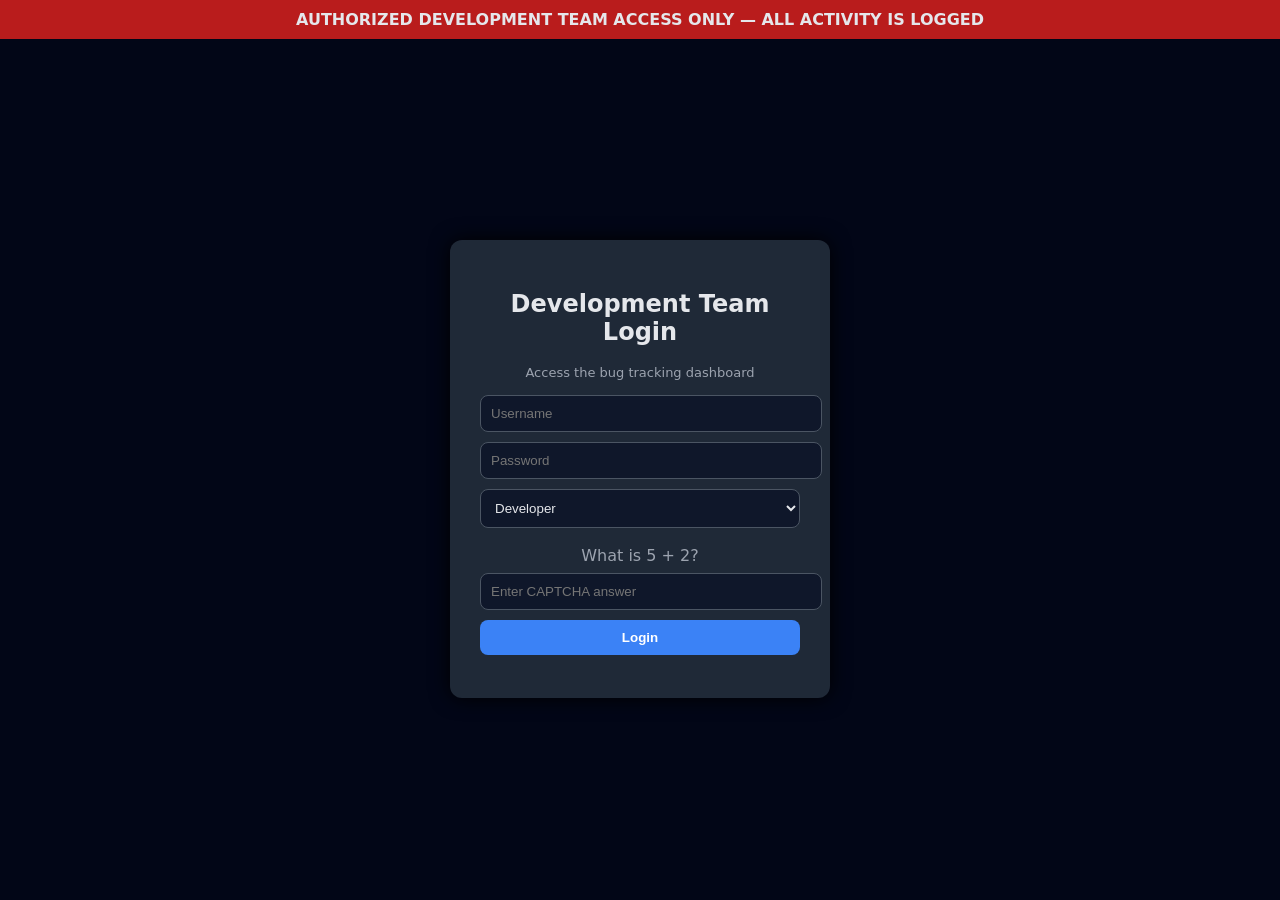
<file: index.html>
<!DOCTYPE html>
<html lang="en">
<head>
    <meta charset="UTF-8">
    <title>Track The Bug – Dashboard</title>
    <link rel="stylesheet" href="style.css">
</head>
<body>

    <div class="security-banner">
        AUTHORIZED DEVELOPMENT TEAM ACCESS ONLY — ALL ACTIVITY IS LOGGED
    </div>

    <div id="app">

        <header>
            <div>
                <h1>Track the Bug</h1>
                <p class="tagline">Fix. Evolve. Repeat.</p>
            </div>

            <div id="currentUser"></div>
            <button class="logout-btn" onclick="logout()">Logout</button>
        </header>

        <main>
            <div class="panel">
                <h2>Create Bug</h2>
                <input id="bugTitle" placeholder="Bug Title">
                <textarea id="bugDescription" placeholder="Bug Description"></textarea>

                <div class="row">
                    <select id="bugPriority">
                        <option>Low</option>
                        <option>Medium</option>
                        <option>High</option>
                    </select>

                    <select id="bugSeverity">
                        <option>Minor</option>
                        <option>Major</option>
                        <option>Critical</option>
                    </select>
                </div>

                <button onclick="addBug()">Add Bug</button>
            </div>

            <div class="panel">
                <h2>Bug List</h2>
                <div id="bugList"></div>
            </div>

            <div class="panel">
                <h2>Dashboard</h2>

                <p>Total Bugs: <span id="totalBugs">0</span></p>
                <p>Open Bugs: <span id="openBugs">0</span></p>
                <p>Resolved Bugs: <span id="resolvedBugs">0</span></p>

                <h3>Priority</h3>
                <p>Low: <span id="lowPriority">0</span></p>
                <p>Medium: <span id="mediumPriority">0</span></p>
                <p>High: <span id="highPriority">0</span></p>

                <h3>Severity</h3>
                <p>Minor: <span id="minorSeverity">0</span></p>
                <p>Major: <span id="majorSeverity">0</span></p>
                <p>Critical: <span id="criticalSeverity">0</span></p>
            </div>
        </main>
    </div>

    <script src="script.js"></script>
</body>
</html>
</file>
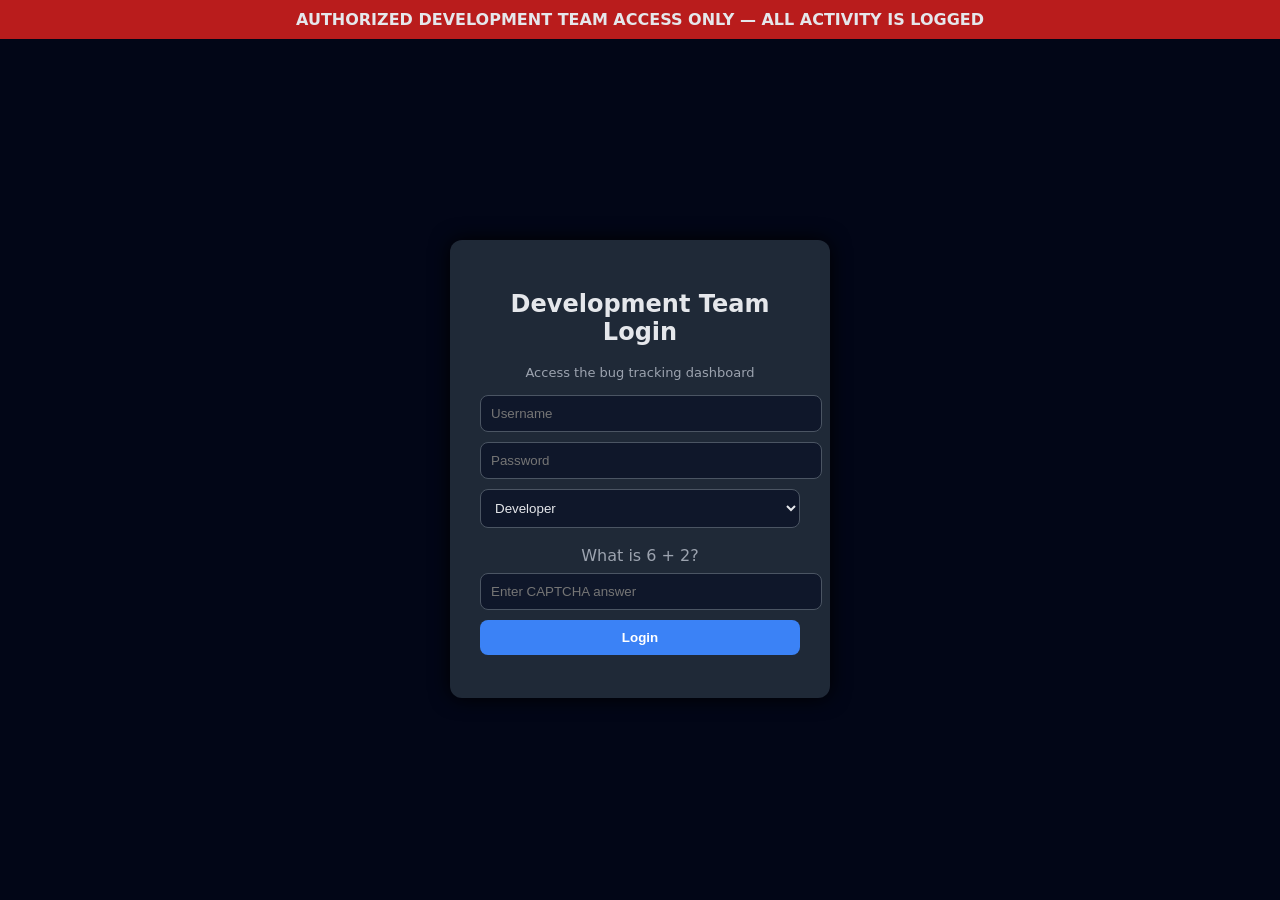
<file: login.html>
<!DOCTYPE html>
<html lang="en">
<head>
    <meta charset="UTF-8">
    <title>Development Team Login</title>
    <link rel="stylesheet" href="style.css">
</head>
<body>

    <div class="security-banner">
        AUTHORIZED DEVELOPMENT TEAM ACCESS ONLY — ALL ACTIVITY IS LOGGED
    </div>

    <div class="centered">
        <div class="login-card">
            <h2>Development Team Login</h2>
            <p class="subtitle">Access the bug tracking dashboard</p>

            <form id="loginForm" onsubmit="event.preventDefault(); login();">
                <input id="username" placeholder="Username" autocomplete="off">
                <input id="password" type="password" placeholder="Password" autocomplete="off">

                <select id="role">
                    <option value="Developer">Developer</option>
                    <option value="Tester">Tester</option>
                    <option value="Manager">Manager</option>
                </select>

                <p id="captchaText" class="captcha-text"></p>
                <input id="captcha" placeholder="Enter CAPTCHA answer">

                <button type="submit">Login</button>
            </form>

            <p id="msg" class="error-msg"></p>
        </div>
    </div>

    <script src="script.js"></script>
</body>
</html>
</file>
<file: style.css>
body {
    margin: 0;
    font-family: system-ui, -apple-system, BlinkMacSystemFont, "Segoe UI", sans-serif;
    background: #020617;
    color: #e5e7eb;
}

.security-banner {
    background: #b91c1c;
    padding: 10px;
    text-align: center;
    font-weight: bold;
}

.centered {
    display: flex;
    justify-content: center;
    align-items: center;
    min-height: calc(100vh - 40px);
}

.login-card {
    background: #1f2937;
    padding: 30px;
    border-radius: 12px;
    box-shadow: 0 0 20px #000;
    width: 320px;
    text-align: center;
}

.logo {
    width: 60px;
    margin-bottom: 10px;
}

.subtitle {
    color: #9ca3af;
    font-size: 13px;
    margin-bottom: 15px;
}

.login-card input,
.login-card select {
    width: 100%;
    padding: 10px;
    margin-bottom: 10px;
    border-radius: 8px;
    border: 1px solid #4b5563;
    background: #0f172a;
    color: #e5e7eb;
}

.login-card button {
    width: 100%;
    padding: 10px;
    border-radius: 8px;
    border: none;
    background: #3b82f6;
    color: white;
    cursor: pointer;
    font-weight: 600;
}

.login-card button:hover {
    background: #2563eb;
}

.captcha-text {
    color: #9ca3af;
    margin: 8px 0;
}

.error-msg {
    color: #ef4444;
    margin-top: 10px;
    font-size: 13px;
}

/* Dashboard */

#app {
    padding: 20px;
}

header {
    display: flex;
    justify-content: space-between;
    align-items: center;
    margin-bottom: 20px;
}

.branding {
    display: flex;
    align-items: center;
    gap: 10px;
}

.tagline {
    color: #9ca3af;
    font-size: 13px;
}

.logout-btn {
    padding: 8px 14px;
    border-radius: 8px;
    border: none;
    background: #ef4444;
    color: white;
    cursor: pointer;
}

.logout-btn:hover {
    background: #b91c1c;
}

.panel {
    background: #0f172a;
    padding: 15px;
    border-radius: 10px;
    margin-bottom: 15px;
}

.panel input,
.panel textarea,
.panel select {
    width: 100%;
    padding: 8px;
    margin-bottom: 8px;
    border-radius: 8px;
    border: 1px solid #4b5563;
    background: #020617;
    color: #e5e7eb;
}

.panel button {
    padding: 8px 14px;
    border-radius: 8px;
    border: none;
    background: #22c55e;
    color: white;
    cursor: pointer;
}

.panel button:hover {
    background: #16a34a;
}

.row {
    display: flex;
    gap: 10px;
}

/* Bugs */

.bug {
    background: #020617;
    border-radius: 8px;
    padding: 10px;
    margin-bottom: 10px;
    border: 1px solid #1f2937;
}

.bug.resolved {
    border-color: #22c55e;
    opacity: 0.85;
}

.bug-header {
    display: flex;
    justify-content: space-between;
    align-items: center;
}

.bug-title {
    font-weight: 600;
}

.badges {
    display: flex;
    gap: 6px;
}

.badge {
    background: #1f2937;
    padding: 3px 8px;
    border-radius: 999px;
    font-size: 11px;
}

.comments {
    margin-top: 8px;
    font-size: 13px;
}

.comment {
    background: #0f172a;
    padding: 6px;
    border-radius: 6px;
    margin-top: 4px;
}

.comment-author {
    font-weight: 600;
    font-size: 12px;
}

.comment-input {
    display: flex;
    gap: 6px;
    margin-top: 6px;
}

.comment-input input {
    flex: 1;
}

.comment-input button {
    padding: 6px 10px;
    border-radius: 8px;
    border: none;
    background: #3b82f6;
    color: white;
    cursor: pointer;
    font-size: 12px;
}

.comment-input button:hover {
    background: #2563eb;
}

.bug-footer {
    margin-top: 8px;
    display: flex;
    gap: 6px;
}

.bug-footer button {
    padding: 6px 10px;
    border-radius: 8px;
    border: none;
    cursor: pointer;
    font-size: 12px;
}

.bug-footer button:first-child {
    background: #22c55e;
    color: white;
}

.bug-footer button:last-child {
    background: #ef4444;
    color: white;
}

.bug-footer button:first-child:hover {
    background: #16a34a;
}

.bug-footer button:last-child:hover {
    background: #b91c1c;
}
</file>
